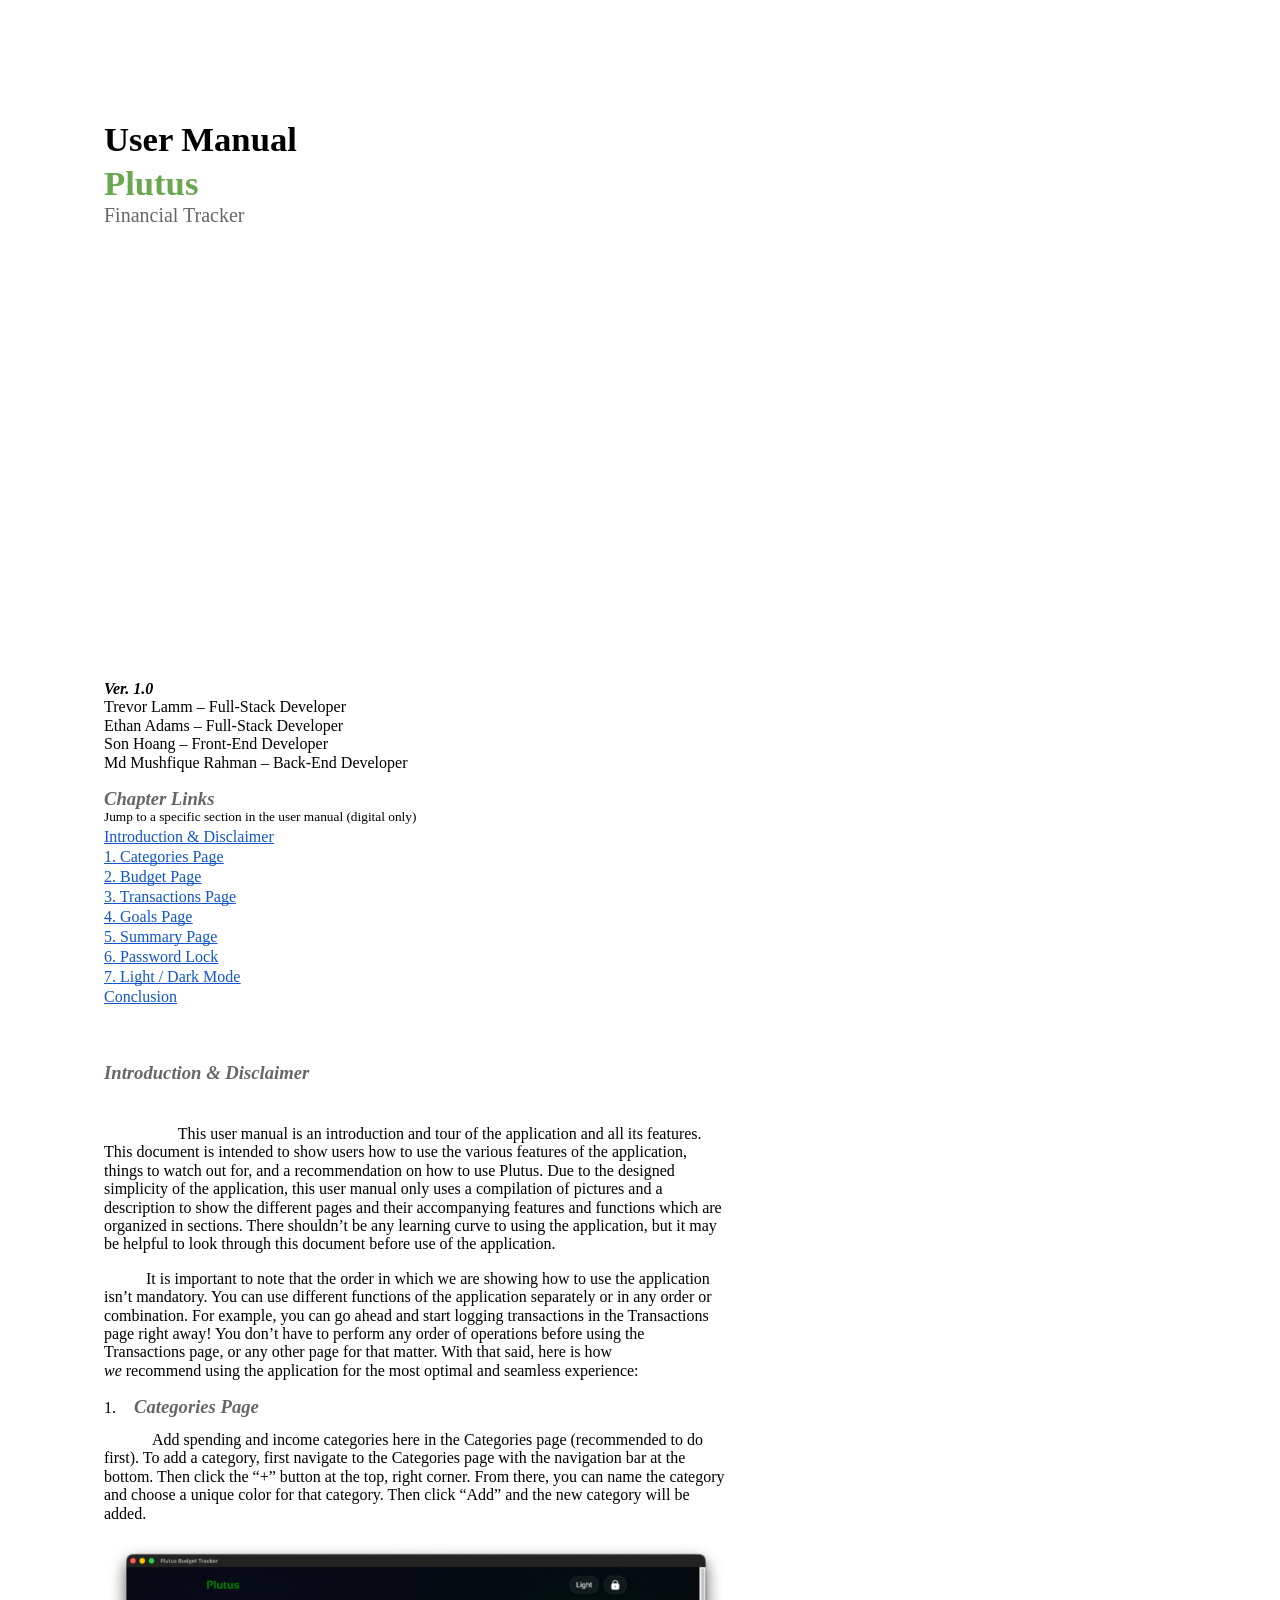
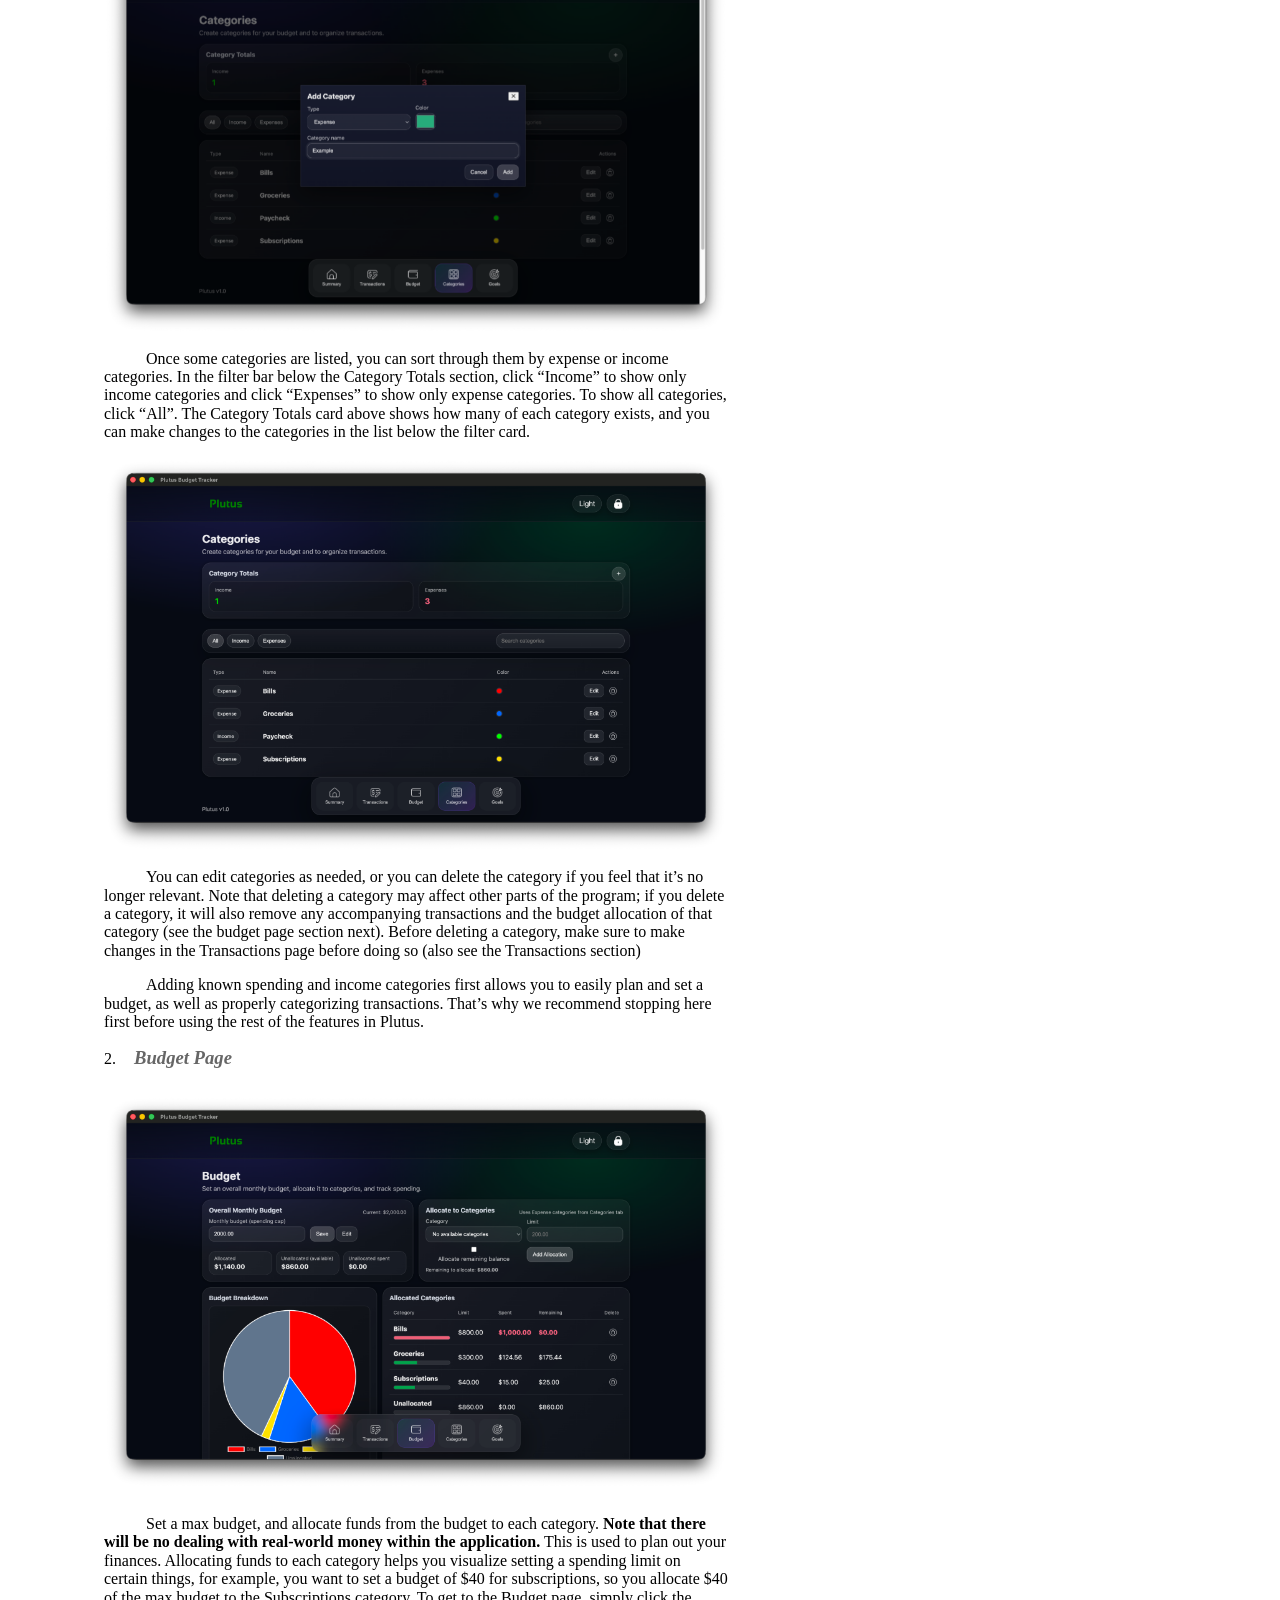
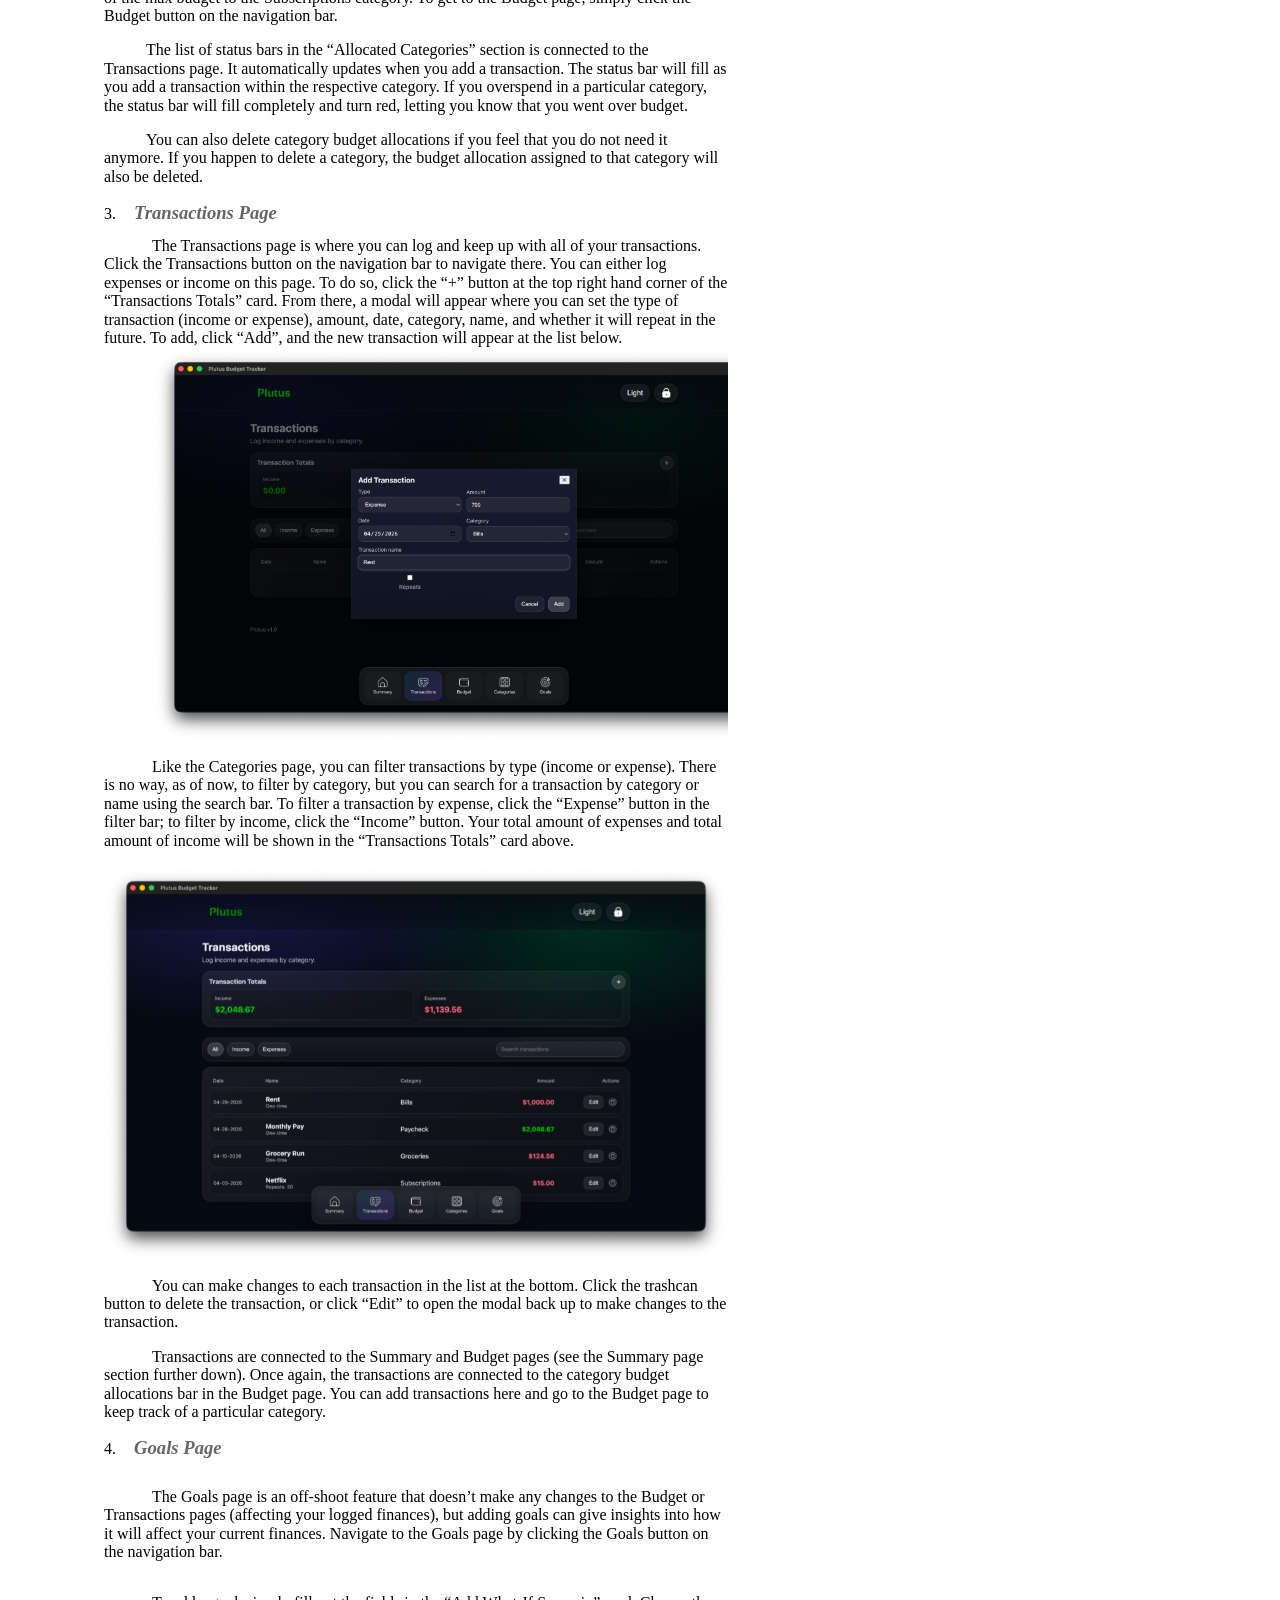
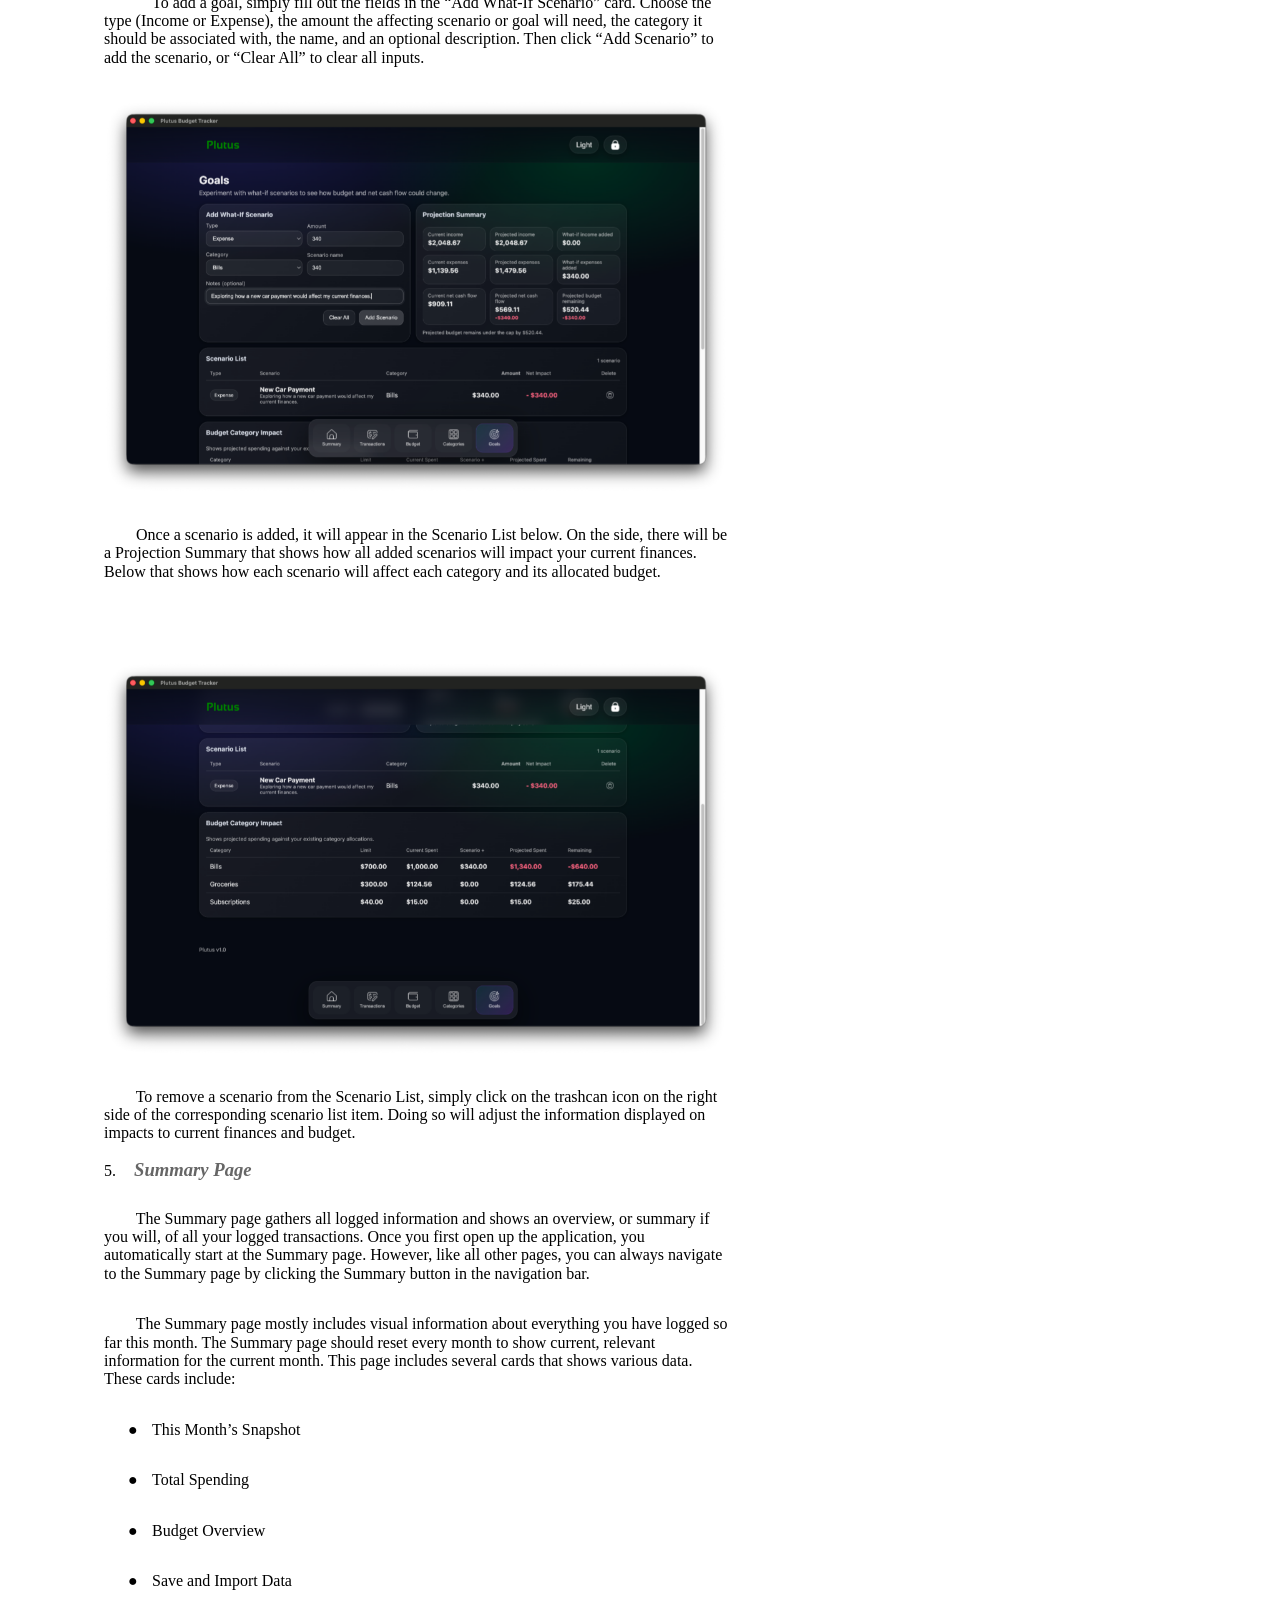
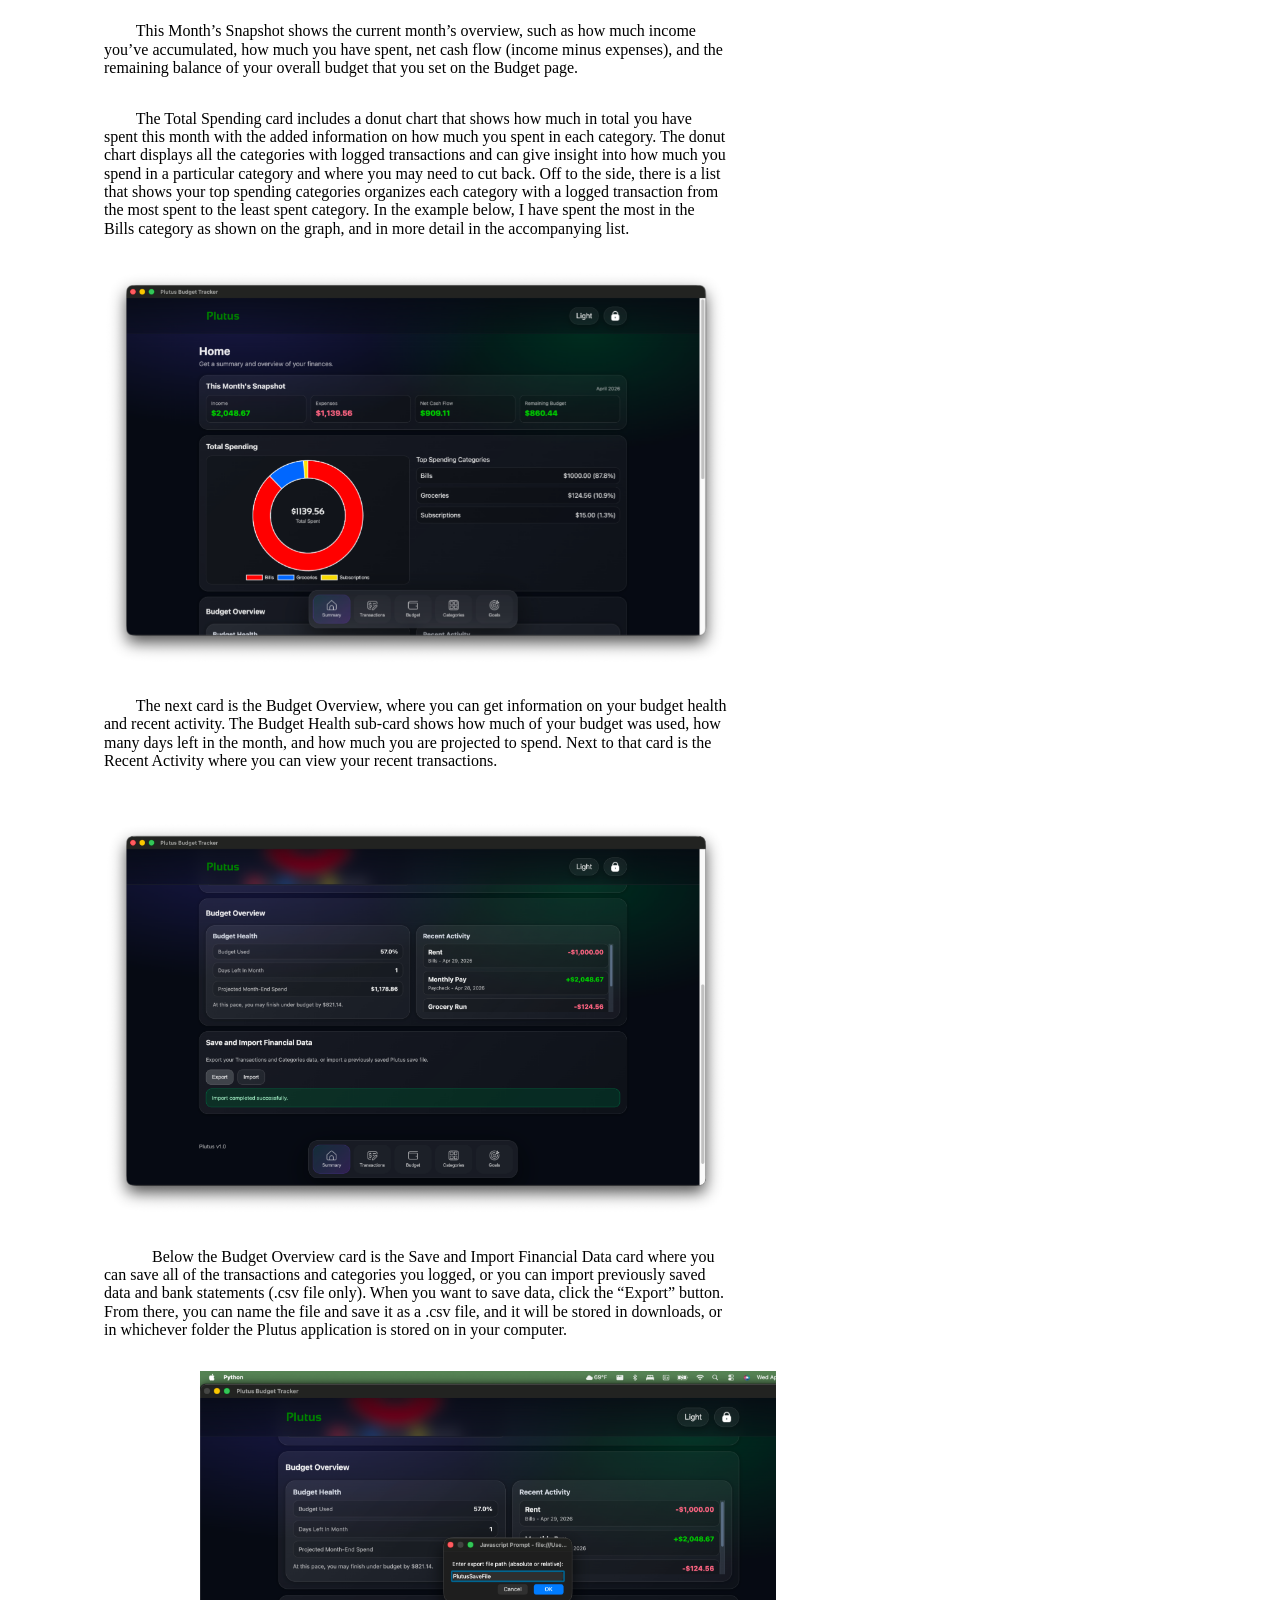
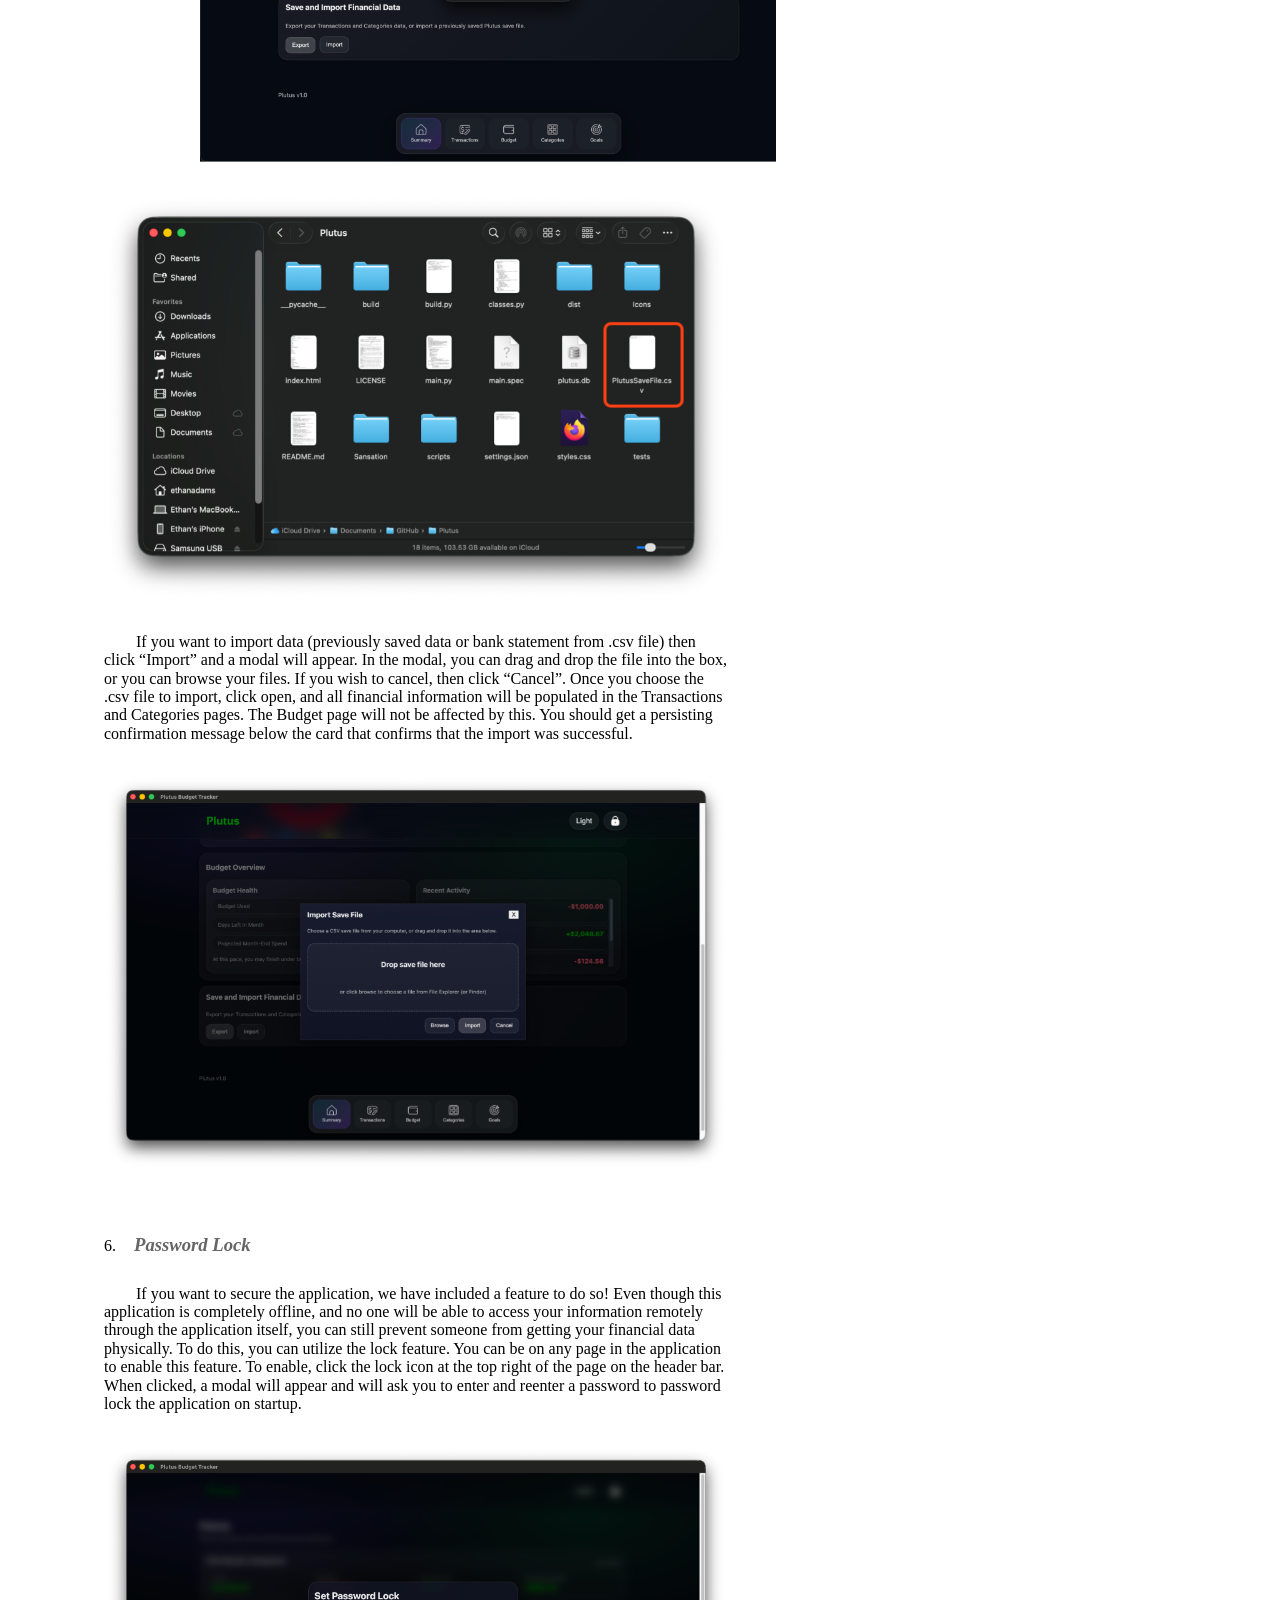
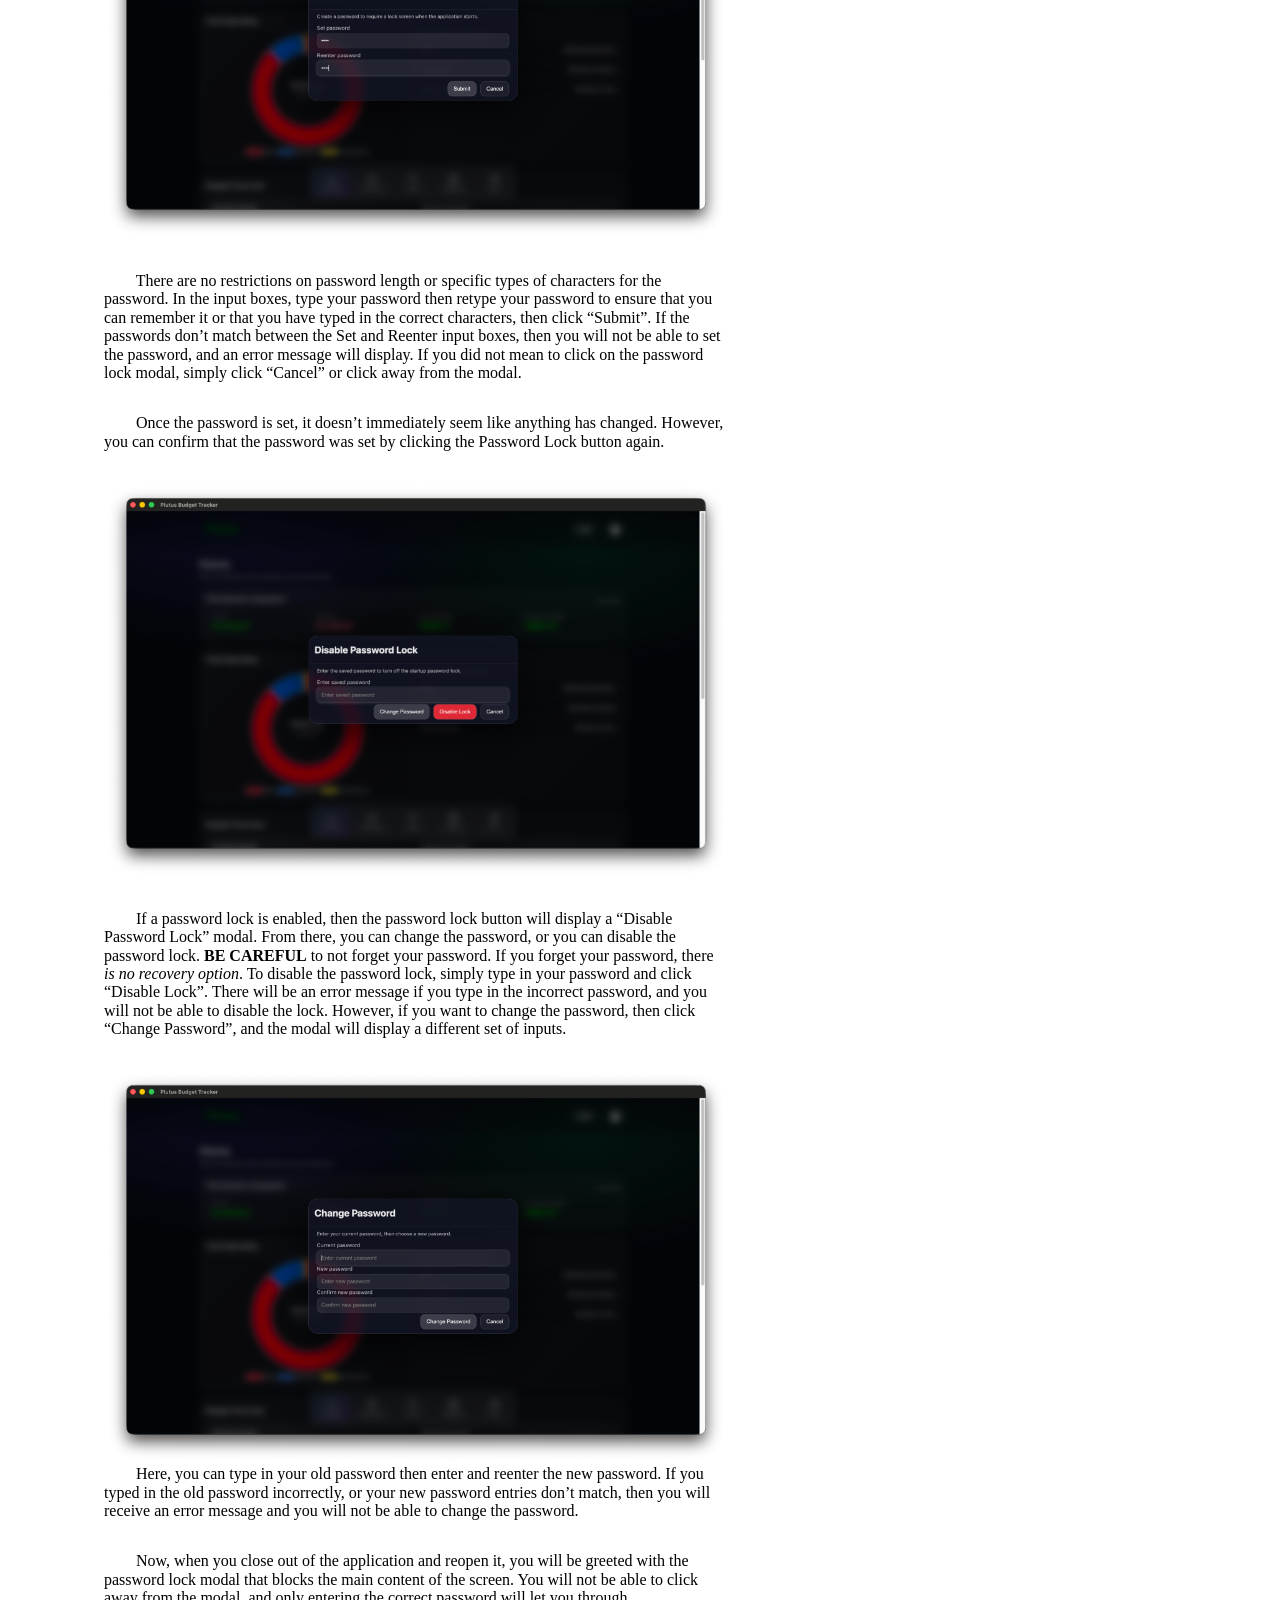
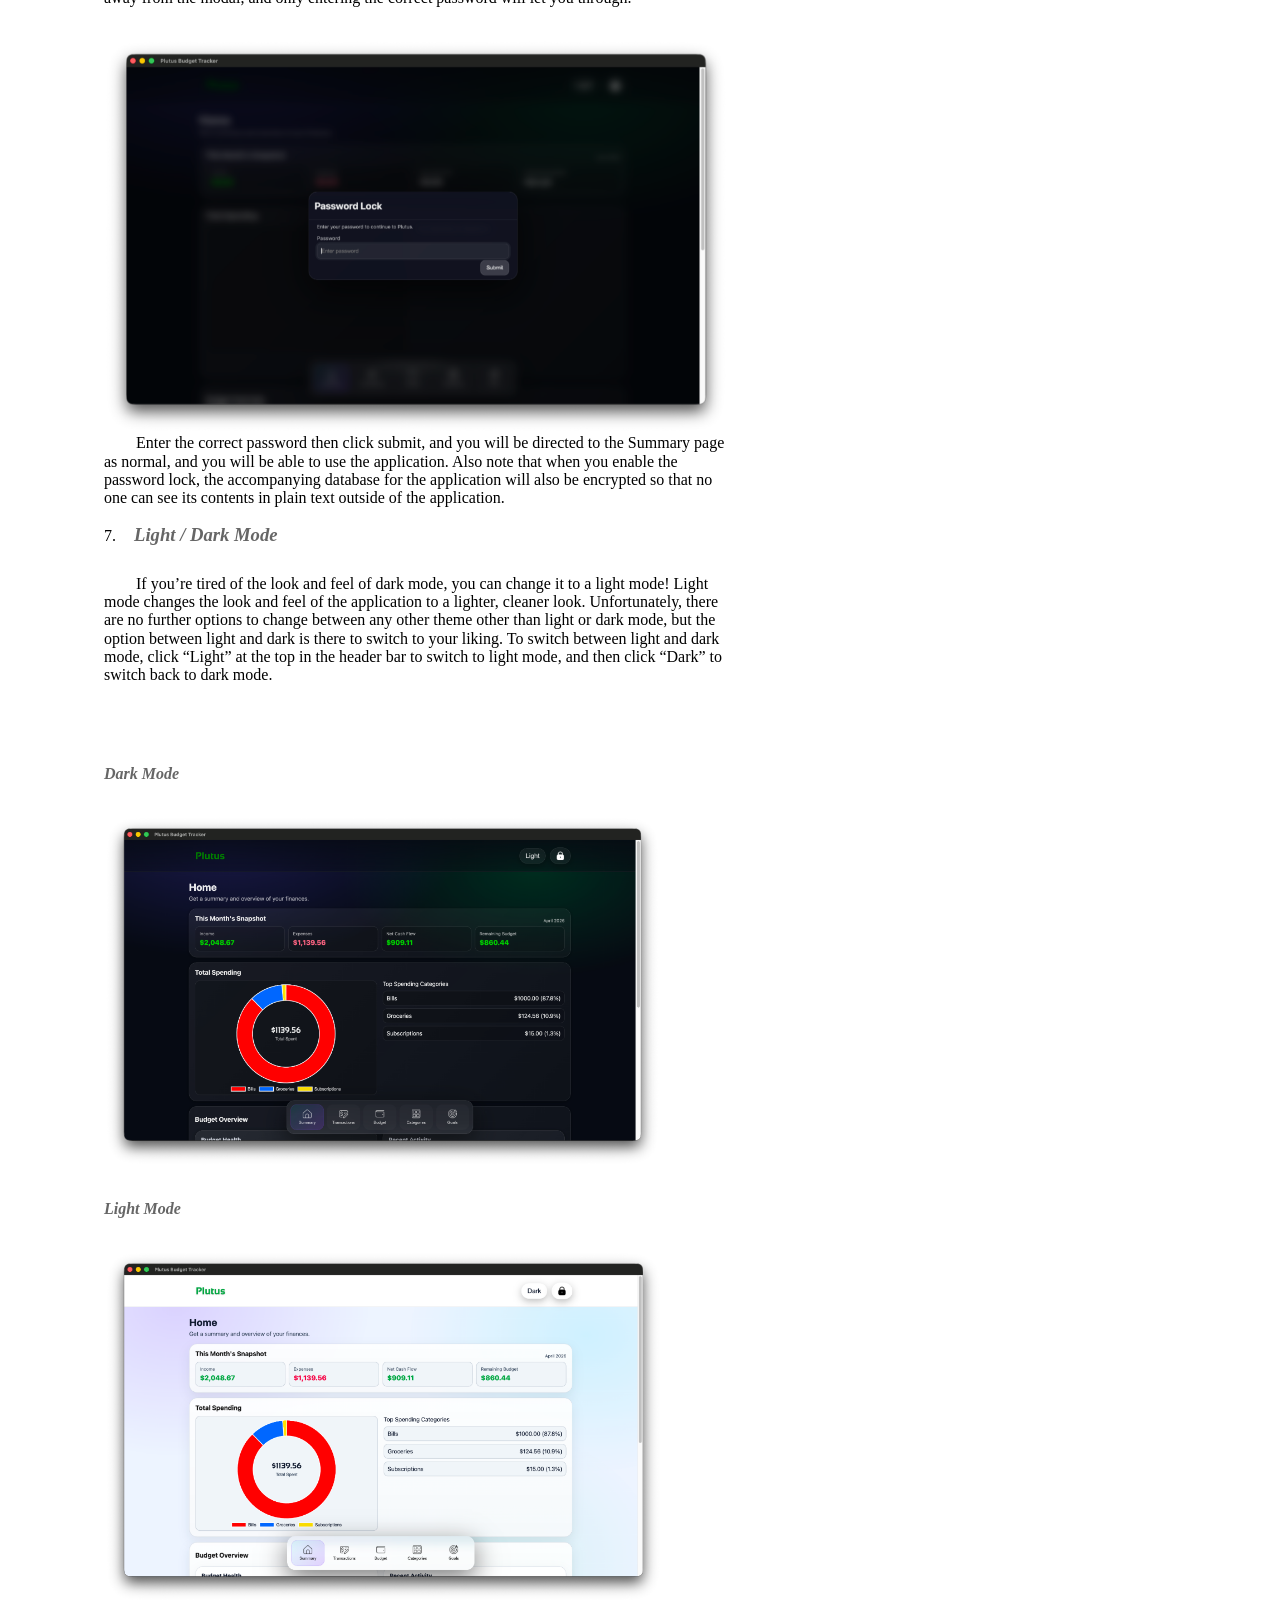
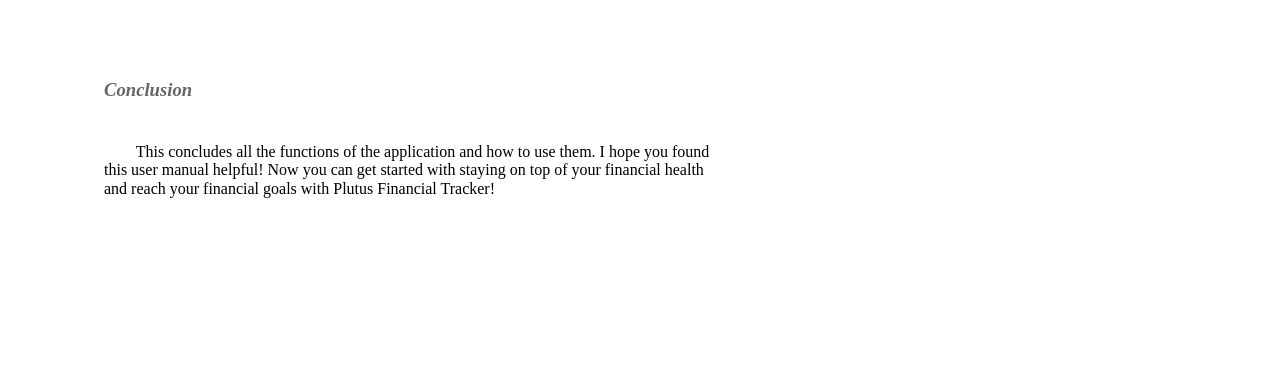
<file: User Manual/PlutusUserManual.html>
<html><head><meta content="text/html; charset=UTF-8" http-equiv="content-type"><style type="text/css">@import url(https://themes.googleusercontent.com/fonts/css?kit=daYyWobejS3aLEirOQ6andjAtGZm4jSk8nBekW_UwnTbsJcxHMaFuHUQNOc6BjSbLmD1nK0zG7kfehxmSzsql7hDywK0jyJ1JCor_4-JhBGoDRq-3IXYZogYrL5w1HOEJwHnNV9UzhcJsuQWy1KVOw);ul.lst-kix_2ogps1f30kmq-6{list-style-type:none}ul.lst-kix_2ogps1f30kmq-5{list-style-type:none}ul.lst-kix_2ogps1f30kmq-8{list-style-type:none}ul.lst-kix_2ogps1f30kmq-7{list-style-type:none}ul.lst-kix_2ogps1f30kmq-2{list-style-type:none}ul.lst-kix_2ogps1f30kmq-1{list-style-type:none}ul.lst-kix_2ogps1f30kmq-4{list-style-type:none}ol.lst-kix_n7uo2covjlnf-6.start{counter-reset:lst-ctn-kix_n7uo2covjlnf-6 0}ul.lst-kix_2ogps1f30kmq-3{list-style-type:none}.lst-kix_n7uo2covjlnf-4>li{counter-increment:lst-ctn-kix_n7uo2covjlnf-4}.lst-kix_n7uo2covjlnf-5>li{counter-increment:lst-ctn-kix_n7uo2covjlnf-5}ol.lst-kix_n7uo2covjlnf-3.start{counter-reset:lst-ctn-kix_n7uo2covjlnf-3 0}ul.lst-kix_2ogps1f30kmq-0{list-style-type:none}.lst-kix_n7uo2covjlnf-6>li{counter-increment:lst-ctn-kix_n7uo2covjlnf-6}.lst-kix_n7uo2covjlnf-0>li{counter-increment:lst-ctn-kix_n7uo2covjlnf-0}li.li-bullet-1:before{margin-left:-18pt;white-space:nowrap;display:inline-block;min-width:18pt}ol.lst-kix_n7uo2covjlnf-0.start{counter-reset:lst-ctn-kix_n7uo2covjlnf-0 0}ol.lst-kix_n7uo2covjlnf-7.start{counter-reset:lst-ctn-kix_n7uo2covjlnf-7 0}.lst-kix_n7uo2covjlnf-3>li{counter-increment:lst-ctn-kix_n7uo2covjlnf-3}.lst-kix_n7uo2covjlnf-4>li:before{content:"" counter(lst-ctn-kix_n7uo2covjlnf-4,lower-latin) ". "}.lst-kix_n7uo2covjlnf-2>li:before{content:"" counter(lst-ctn-kix_n7uo2covjlnf-2,lower-roman) ". "}.lst-kix_n7uo2covjlnf-6>li:before{content:"" counter(lst-ctn-kix_n7uo2covjlnf-6,decimal) ". "}ol.lst-kix_n7uo2covjlnf-4.start{counter-reset:lst-ctn-kix_n7uo2covjlnf-4 0}.lst-kix_n7uo2covjlnf-5>li:before{content:"" counter(lst-ctn-kix_n7uo2covjlnf-5,lower-roman) ". "}.lst-kix_2ogps1f30kmq-7>li:before{content:"\0025cb   "}.lst-kix_n7uo2covjlnf-2>li{counter-increment:lst-ctn-kix_n7uo2covjlnf-2}.lst-kix_2ogps1f30kmq-8>li:before{content:"\0025a0   "}ol.lst-kix_n7uo2covjlnf-1{list-style-type:none}ol.lst-kix_n7uo2covjlnf-0{list-style-type:none}.lst-kix_n7uo2covjlnf-3>li:before{content:"" counter(lst-ctn-kix_n7uo2covjlnf-3,decimal) ". "}.lst-kix_n7uo2covjlnf-7>li{counter-increment:lst-ctn-kix_n7uo2covjlnf-7}ol.lst-kix_n7uo2covjlnf-5{list-style-type:none}ol.lst-kix_n7uo2covjlnf-4{list-style-type:none}ol.lst-kix_n7uo2covjlnf-3{list-style-type:none}ol.lst-kix_n7uo2covjlnf-1.start{counter-reset:lst-ctn-kix_n7uo2covjlnf-1 0}ol.lst-kix_n7uo2covjlnf-2{list-style-type:none}ol.lst-kix_n7uo2covjlnf-8{list-style-type:none}.lst-kix_n7uo2covjlnf-1>li{counter-increment:lst-ctn-kix_n7uo2covjlnf-1}ol.lst-kix_n7uo2covjlnf-7{list-style-type:none}ol.lst-kix_n7uo2covjlnf-8.start{counter-reset:lst-ctn-kix_n7uo2covjlnf-8 0}ol.lst-kix_n7uo2covjlnf-6{list-style-type:none}.lst-kix_n7uo2covjlnf-8>li:before{content:"" counter(lst-ctn-kix_n7uo2covjlnf-8,lower-roman) ". "}.lst-kix_n7uo2covjlnf-8>li{counter-increment:lst-ctn-kix_n7uo2covjlnf-8}.lst-kix_n7uo2covjlnf-7>li:before{content:"" counter(lst-ctn-kix_n7uo2covjlnf-7,lower-latin) ". "}.lst-kix_2ogps1f30kmq-0>li:before{content:"\0025cf   "}li.li-bullet-0:before{margin-left:-22.5pt;white-space:nowrap;display:inline-block;min-width:22.5pt}li.li-bullet-2:before{margin-left:-18pt;white-space:nowrap;display:inline-block;min-width:18pt}ol.lst-kix_n7uo2covjlnf-5.start{counter-reset:lst-ctn-kix_n7uo2covjlnf-5 0}.lst-kix_2ogps1f30kmq-1>li:before{content:"\0025cb   "}ol.lst-kix_n7uo2covjlnf-2.start{counter-reset:lst-ctn-kix_n7uo2covjlnf-2 0}.lst-kix_2ogps1f30kmq-2>li:before{content:"\0025a0   "}.lst-kix_2ogps1f30kmq-4>li:before{content:"\0025cb   "}.lst-kix_2ogps1f30kmq-3>li:before{content:"\0025cf   "}.lst-kix_n7uo2covjlnf-0>li:before{content:"" counter(lst-ctn-kix_n7uo2covjlnf-0,decimal) ". "}.lst-kix_n7uo2covjlnf-1>li:before{content:"" counter(lst-ctn-kix_n7uo2covjlnf-1,lower-latin) ". "}.lst-kix_2ogps1f30kmq-6>li:before{content:"\0025cf   "}.lst-kix_2ogps1f30kmq-5>li:before{content:"\0025a0   "}ol{margin:0;padding:0}table td,table th{padding:0}.c1{-webkit-text-decoration-skip:none;color:#1155cc;font-weight:400;text-decoration:underline;vertical-align:baseline;text-decoration-skip-ink:none;font-size:12pt;font-family:"Zalando Sans";font-style:normal}.c5{padding-top:0pt;text-indent:31.5pt;padding-bottom:0pt;line-height:1.15;orphans:2;widows:2;text-align:left;height:12pt}.c4{margin-left:36pt;padding-top:12pt;padding-left:0pt;padding-bottom:12pt;line-height:1.15;orphans:2;widows:2;text-align:left}.c15{padding-top:0pt;text-indent:31.5pt;padding-bottom:12pt;line-height:1.15;orphans:2;widows:2;text-align:left;height:12pt}.c11{padding-top:12pt;padding-bottom:12pt;line-height:1.15;orphans:2;widows:2;text-align:left;height:12pt}.c14{padding-top:12pt;text-indent:31.5pt;padding-bottom:12pt;line-height:1.15;orphans:2;widows:2;text-align:left}.c13{color:#000000;font-weight:400;text-decoration:none;vertical-align:baseline;font-size:10pt;font-family:"Zalando Sans";font-style:normal}.c20{color:#666666;font-weight:300;text-decoration:none;vertical-align:baseline;font-size:15pt;font-family:"Zalando Sans";font-style:normal}.c2{padding-top:0pt;padding-bottom:10pt;line-height:1.15;page-break-after:avoid;orphans:2;widows:2;text-align:left}.c0{color:#000000;font-weight:700;text-decoration:none;vertical-align:baseline;font-size:12pt;font-family:"Zalando Sans";font-style:italic}.c3{color:#666666;font-weight:700;text-decoration:none;vertical-align:baseline;font-size:14pt;font-family:"Zalando Sans";font-style:italic}.c28{padding-top:0pt;text-indent:31.5pt;padding-bottom:12pt;line-height:1.15;orphans:2;widows:2;text-align:left}.c6{color:#000000;font-weight:400;text-decoration:none;vertical-align:baseline;font-size:12pt;font-family:"Zalando Sans";font-style:normal}.c17{color:#666666;font-weight:700;text-decoration:none;vertical-align:baseline;font-size:12pt;font-family:"Zalando Sans";font-style:italic}.c12{padding-top:0pt;padding-bottom:12pt;line-height:1.15;page-break-after:avoid;orphans:2;widows:2;text-align:left}.c22{color:#6aa84f;font-weight:700;text-decoration:none;vertical-align:baseline;font-size:26pt;font-family:"Sansation";font-style:normal}.c7{padding-top:0pt;padding-bottom:0pt;line-height:1.15;orphans:2;widows:2;text-align:left;height:12pt}.c18{padding-top:12pt;padding-bottom:12pt;line-height:1.15;orphans:2;widows:2;text-align:left}.c32{color:#000000;text-decoration:none;vertical-align:baseline;font-size:26pt;font-family:"Sansation";font-style:normal}.c9{padding-top:0pt;padding-bottom:0pt;line-height:1.15;orphans:2;widows:2;text-align:left}.c30{padding-top:0pt;padding-bottom:12pt;line-height:1.15;orphans:2;widows:2;text-align:left}.c27{color:#000000;text-decoration:none;vertical-align:baseline;font-size:12pt;font-family:"Zalando Sans";font-style:normal}.c21{text-decoration-skip-ink:none;-webkit-text-decoration-skip:none;color:#1155cc;font-weight:400;text-decoration:underline}.c8{padding-top:3pt;padding-bottom:0pt;line-height:1.0;text-align:left}.c33{background-color:#ffffff;max-width:468pt;padding:72pt 72pt 72pt 72pt}.c24{padding:0;margin:0}.c19{margin-left:18pt;padding-left:4.5pt}.c16{color:#666666;font-size:14pt}.c10{color:inherit;text-decoration:inherit}.c23{height:14pt}.c26{font-weight:700}.c31{margin-left:22.5pt}.c25{font-style:italic}.c29{text-indent:36pt}.c34{page-break-after:avoid}.title{padding-top:12pt;color:#000000;font-weight:500;font-size:26pt;padding-bottom:3pt;font-family:"Raleway";line-height:1.15;page-break-after:avoid;orphans:2;widows:2;text-align:left}.subtitle{padding-top:0pt;color:#666666;font-size:15pt;padding-bottom:16pt;font-family:"Arial";line-height:1.15;page-break-after:avoid;orphans:2;widows:2;text-align:left}li{color:#000000;font-size:12pt;font-family:"Zalando Sans"}p{margin:0;color:#000000;font-size:12pt;font-family:"Zalando Sans"}h1{padding-top:0pt;color:#666666;font-weight:700;font-size:14pt;padding-bottom:10pt;font-family:"Zalando Sans";line-height:1.15;page-break-after:avoid;font-style:italic;orphans:2;widows:2;text-align:left}h2{padding-top:12pt;-webkit-text-decoration-skip:none;color:#000000;font-weight:600;text-decoration:underline;font-size:14pt;padding-bottom:12pt;line-height:1.15;page-break-after:avoid;text-decoration-skip-ink:none;font-family:"Zalando Sans";orphans:2;widows:2;text-align:left}h3{padding-top:12pt;color:#000000;font-weight:600;font-size:13pt;padding-bottom:12pt;font-family:"Zalando Sans";line-height:1.15;page-break-after:avoid;font-style:italic;orphans:2;widows:2;text-align:left}h4{padding-top:12pt;color:#666666;font-weight:700;font-size:12pt;padding-bottom:12pt;font-family:"Zalando Sans";line-height:1.15;page-break-after:avoid;font-style:italic;orphans:2;widows:2;text-align:left}h5{padding-top:12pt;color:#666666;font-size:11pt;padding-bottom:4pt;font-family:"Zalando Sans";line-height:1.15;page-break-after:avoid;orphans:2;widows:2;text-align:left}h6{padding-top:12pt;color:#666666;font-size:11pt;padding-bottom:4pt;font-family:"Zalando Sans";line-height:1.15;page-break-after:avoid;font-style:italic;orphans:2;widows:2;text-align:left}</style></head><body class="c33 doc-content"><p class="c9 c34 title" id="h.cm860ehsr9ft"><span class="c26 c32">User Manual</span></p><p class="c9"><span class="c22">Plutus</span></p><p class="c12 subtitle" id="h.8cu7x8r9rv79"><span class="c20">Financial Tracker</span></p><p class="c15"><span class="c20"></span></p><p class="c15"><span class="c20"></span></p><p class="c15"><span class="c20"></span></p><p class="c5"><span class="c0"></span></p><p class="c5"><span class="c0"></span></p><p class="c5"><span class="c0"></span></p><p class="c5"><span class="c0"></span></p><p class="c5"><span class="c0"></span></p><p class="c5"><span class="c0"></span></p><p class="c5"><span class="c0"></span></p><p class="c5"><span class="c0"></span></p><p class="c5"><span class="c0"></span></p><p class="c5"><span class="c0"></span></p><p class="c5"><span class="c0"></span></p><p class="c5"><span class="c0"></span></p><p class="c5"><span class="c0"></span></p><p class="c5"><span class="c0"></span></p><p class="c5"><span class="c0"></span></p><p class="c5"><span class="c0"></span></p><p class="c5"><span class="c0"></span></p><p class="c5"><span class="c0"></span></p><p class="c5"><span class="c0"></span></p><p class="c5"><span class="c0"></span></p><p class="c5"><span class="c0"></span></p><p class="c9"><span class="c26 c25">Ver. 1.0</span></p><p class="c9"><span class="c6">Trevor Lamm &ndash; Full-Stack Developer</span></p><p class="c9"><span class="c6">Ethan Adams &ndash; Full-Stack Developer</span></p><p class="c9"><span class="c6">Son Hoang &ndash; Front-End Developer</span></p><p class="c9"><span>Md Mushfique Rahman &ndash; Back-End Developer</span><hr style="page-break-before:always;display:none;"></p><p class="c7"><span class="c6"></span></p><p class="c9"><span class="c3">Chapter Links</span></p><p class="c9"><span class="c13">Jump to a specific section in the user manual (digital only)</span></p><p class="c8"><span class="c1"><a class="c10" href="#h.8by51pczyn87">Introduction &amp; Disclaimer</a></span></p><p class="c8"><span class="c1"><a class="c10" href="#h.tnkc5dkfnlpm">1. Categories Page</a></span></p><p class="c8"><span class="c1"><a class="c10" href="#h.pooifc3n3065">2. Budget Page</a></span></p><p class="c8"><span class="c1"><a class="c10" href="#h.uzvc63tbd2ud">3. Transactions Page</a></span></p><p class="c8"><span class="c1"><a class="c10" href="#h.xln72eah3nq">4. Goals Page</a></span></p><p class="c8"><span class="c1"><a class="c10" href="#h.5cysuvuris7n">5. Summary Page</a></span></p><p class="c8"><span class="c1"><a class="c10" href="#h.qdfvsv3ml96u">6. Password Lock</a></span></p><p class="c8"><span class="c21"><a class="c10" href="#h.h8my2tfdbpzb">7. Light / Dark Mode</a></span></p><p class="c8"><span class="c21"><a class="c10" href="#h.ufm0n2ivvpzt">Conclusion</a></span></p><hr style="page-break-before:always;display:none;"><h1 class="c2 c23" id="h.7sg1gnwpmzwb"><span class="c3"></span></h1><h1 class="c2" id="h.8by51pczyn87"><span>Introduction &amp; Disclaimer</span></h1><p class="c14"><span>&nbsp;&nbsp;&nbsp;&nbsp;&nbsp;&nbsp;&nbsp;&nbsp;This user manual is an introduction and tour of the application and all its features. This document is intended to show users how to use the various features of the application, things to watch out for, and a recommendation on how to use Plutus. Due to the designed simplicity of the application, this user manual only uses a compilation of pictures and a description to show the different pages and their accompanying features and functions which are organized in sections. There shouldn&rsquo;t be any learning curve to using the application, but it may be helpful to look through this document before use of the application.</span></p><p class="c28"><span>It is important to note that the order in which we are showing how to use the application isn&rsquo;t mandatory. You can use different functions of the application separately or in any order or combination. For example, you can go ahead and start logging transactions in the Transactions page right away! You don&rsquo;t have to perform any order of operations before using the Transactions page, or any other page for that matter. With that said, here is how </span><span class="c25">we</span><span>&nbsp;</span><span>recommend</span><span>&nbsp;using the application for the most optimal and seamless experience:</span><hr style="page-break-before:always;display:none;"></p><ol class="c24 lst-kix_n7uo2covjlnf-0 start" start="1"><li class="c2 c19 li-bullet-0"><h1 id="h.tnkc5dkfnlpm" style="display:inline"><span class="c16">Categories Page</span></h1></li></ol><p class="c30 c29"><span class="c6">Add spending and income categories here in the Categories page (recommended to do first). To add a category, first navigate to the Categories page with the navigation bar at the bottom. Then click the &ldquo;+&rdquo; button at the top, right corner. From there, you can name the category and choose a unique color for that category. Then click &ldquo;Add&rdquo; and the new category will be added. </span></p><p class="c30"><span style="overflow: hidden; display: inline-block; margin: 0.00px 0.00px; border: 0.00px solid #000000; transform: rotate(0.00rad) translateZ(0px); -webkit-transform: rotate(0.00rad) translateZ(0px); width: 624.00px; height: 394.67px;"><img alt="" src="images/image3.png" style="width: 624.00px; height: 394.67px; margin-left: 0.00px; margin-top: 0.00px; transform: rotate(0.00rad) translateZ(0px); -webkit-transform: rotate(0.00rad) translateZ(0px);" title=""></span></p><p class="c28"><span class="c6">Once some categories are listed, you can sort through them by expense or income categories. In the filter bar below the Category Totals section, click &ldquo;Income&rdquo; to show only income categories and click &ldquo;Expenses&rdquo; to show only expense categories. To show all categories, click &ldquo;All&rdquo;. The Category Totals card above shows how many of each category exists, and you can make changes to the categories in the list below the filter card.</span></p><p class="c30"><span style="overflow: hidden; display: inline-block; margin: 0.00px 0.00px; border: 0.00px solid #000000; transform: rotate(0.00rad) translateZ(0px); -webkit-transform: rotate(0.00rad) translateZ(0px); width: 624.00px; height: 394.67px;"><img alt="" src="images/image16.png" style="width: 624.00px; height: 394.67px; margin-left: 0.00px; margin-top: 0.00px; transform: rotate(0.00rad) translateZ(0px); -webkit-transform: rotate(0.00rad) translateZ(0px);" title=""></span></p><p class="c28"><span class="c6">You can edit categories as needed, or you can delete the category if you feel that it&rsquo;s no longer relevant. Note that deleting a category may affect other parts of the program; if you delete a category, it will also remove any accompanying transactions and the budget allocation of that category (see the budget page section next). Before deleting a category, make sure to make changes in the Transactions page before doing so (also see the Transactions section)</span></p><p class="c28"><span class="c6">Adding known spending and income categories first allows you to easily plan and set a budget, as well as properly categorizing transactions. That&rsquo;s why we recommend stopping here first before using the rest of the features in Plutus.</span></p><ol class="c24 lst-kix_n7uo2covjlnf-0" start="2"><li class="c2 c19 li-bullet-0"><h1 id="h.pooifc3n3065" style="display:inline"><span class="c3">Budget Page</span></h1></li></ol><h1 class="c2" id="h.z51brkcqy1xs"><span style="overflow: hidden; display: inline-block; margin: 0.00px 0.00px; border: 0.00px solid #000000; transform: rotate(0.00rad) translateZ(0px); -webkit-transform: rotate(0.00rad) translateZ(0px); width: 624.00px; height: 394.67px;"><img alt="" src="images/image5.png" style="width: 624.00px; height: 394.67px; margin-left: 0.00px; margin-top: 0.00px; transform: rotate(0.00rad) translateZ(0px); -webkit-transform: rotate(0.00rad) translateZ(0px);" title=""></span></h1><p class="c28"><span>Set a max budget, and allocate funds from the budget to each category. </span><span class="c26">Note that there will be no dealing with real-world money within the application.</span><span class="c6">&nbsp;This is used to plan out your finances. Allocating funds to each category helps you visualize setting a spending limit on certain things, for example, you want to set a budget of $40 for subscriptions, so you allocate $40 of the max budget to the Subscriptions category. To get to the Budget page, simply click the Budget button on the navigation bar.</span></p><p class="c28"><span>The list of status bars in the &ldquo;Allocated Categories&rdquo; section </span><span>is connected</span><span class="c6">&nbsp;to the Transactions page. It automatically updates when you add a transaction. The status bar will fill as you add a transaction within the respective category. If you overspend in a particular category, the status bar will fill completely and turn red, letting you know that you went over budget. </span></p><p class="c28"><span class="c6">You can also delete category budget allocations if you feel that you do not need it anymore. If you happen to delete a category, the budget allocation assigned to that category will also be deleted.</span></p><ol class="c24 lst-kix_n7uo2covjlnf-0" start="3"><li class="c2 c19 li-bullet-0"><h1 id="h.uzvc63tbd2ud" style="display:inline"><span class="c3">Transactions Page</span></h1></li></ol><p class="c29 c30"><span>The Transactions page is where you can log and keep up with all of your transactions. Click the Transactions button on the navigation bar to navigate there. You can either log expenses or income on this page. To do so, click the &ldquo;+&rdquo; button at the top right hand corner of the &ldquo;Transactions Totals&rdquo; card. From there, a modal will appear where you can set the type of transaction (income or expense), amount, date, category, name, and whether it will repeat in the future. To add, click &ldquo;Add&rdquo;, and the new transaction will appear at the list below.</span><span style="overflow: hidden; display: inline-block; margin: 0.00px 0.00px; border: 0.00px solid #000000; transform: rotate(0.00rad) translateZ(0px); -webkit-transform: rotate(0.00rad) translateZ(0px); width: 624.00px; height: 394.67px;"><img alt="" src="images/image4.png" style="width: 624.00px; height: 394.67px; margin-left: 0.00px; margin-top: 0.00px; transform: rotate(0.00rad) translateZ(0px); -webkit-transform: rotate(0.00rad) translateZ(0px);" title=""></span></p><p class="c30 c29"><span class="c6">Like the Categories page, you can filter transactions by type (income or expense). There is no way, as of now, to filter by category, but you can search for a transaction by category or name using the search bar. To filter a transaction by expense, click the &ldquo;Expense&rdquo; button in the filter bar; to filter by income, click the &ldquo;Income&rdquo; button. Your total amount of expenses and total amount of income will be shown in the &ldquo;Transactions Totals&rdquo; card above.</span></p><p class="c30"><span style="overflow: hidden; display: inline-block; margin: 0.00px 0.00px; border: 0.00px solid #000000; transform: rotate(0.00rad) translateZ(0px); -webkit-transform: rotate(0.00rad) translateZ(0px); width: 624.00px; height: 394.67px;"><img alt="" src="images/image7.png" style="width: 624.00px; height: 394.67px; margin-left: 0.00px; margin-top: 0.00px; transform: rotate(0.00rad) translateZ(0px); -webkit-transform: rotate(0.00rad) translateZ(0px);" title=""></span></p><p class="c30 c29"><span class="c6">You can make changes to each transaction in the list at the bottom. Click the trashcan button to delete the transaction, or click &ldquo;Edit&rdquo; to open the modal back up to make changes to the transaction.</span></p><p class="c30 c29"><span class="c6">Transactions are connected to the Summary and Budget pages (see the Summary page section further down). Once again, the transactions are connected to the category budget allocations bar in the Budget page. You can add transactions here and go to the Budget page to keep track of a particular category.</span></p><ol class="c24 lst-kix_n7uo2covjlnf-0" start="4"><li class="c2 c19 li-bullet-0"><h1 id="h.xln72eah3nq" style="display:inline"><span class="c3">Goals Page</span></h1></li></ol><p class="c18 c29"><span class="c6">The Goals page is an off-shoot feature that doesn&rsquo;t make any changes to the Budget or Transactions pages (affecting your logged finances), but adding goals can give insights into how it will affect your current finances. Navigate to the Goals page by clicking the Goals button on the navigation bar.</span></p><p class="c18 c29"><span class="c6">To add a goal, simply fill out the fields in the &ldquo;Add What-If Scenario&rdquo; card. Choose the type (Income or Expense), the amount the affecting scenario or goal will need, the category it should be associated with, the name, and an optional description. Then click &ldquo;Add Scenario&rdquo; to add the scenario, or &ldquo;Clear All&rdquo; to clear all inputs.</span></p><p class="c18"><span style="overflow: hidden; display: inline-block; margin: 0.00px 0.00px; border: 0.00px solid #000000; transform: rotate(0.00rad) translateZ(0px); -webkit-transform: rotate(0.00rad) translateZ(0px); width: 624.00px; height: 394.67px;"><img alt="" src="images/image8.png" style="width: 624.00px; height: 394.67px; margin-left: 0.00px; margin-top: 0.00px; transform: rotate(0.00rad) translateZ(0px); -webkit-transform: rotate(0.00rad) translateZ(0px);" title=""></span></p><p class="c18"><span class="c6">&nbsp;&nbsp;&nbsp;&nbsp;&nbsp;&nbsp;&nbsp;&nbsp;Once a scenario is added, it will appear in the Scenario List below. On the side, there will be a Projection Summary that shows how all added scenarios will impact your current finances. Below that shows how each scenario will affect each category and its allocated budget.</span></p><p class="c11"><span class="c6"></span></p><p class="c18"><span style="overflow: hidden; display: inline-block; margin: 0.00px 0.00px; border: 0.00px solid #000000; transform: rotate(0.00rad) translateZ(0px); -webkit-transform: rotate(0.00rad) translateZ(0px); width: 624.00px; height: 394.67px;"><img alt="" src="images/image18.png" style="width: 624.00px; height: 394.67px; margin-left: 0.00px; margin-top: 0.00px; transform: rotate(0.00rad) translateZ(0px); -webkit-transform: rotate(0.00rad) translateZ(0px);" title=""></span></p><p class="c18"><span class="c6">&nbsp;&nbsp;&nbsp;&nbsp;&nbsp;&nbsp;&nbsp;&nbsp;To remove a scenario from the Scenario List, simply click on the trashcan icon on the right side of the corresponding scenario list item. Doing so will adjust the information displayed on impacts to current finances and budget.</span></p><ol class="c24 lst-kix_n7uo2covjlnf-0" start="5"><li class="c2 c19 li-bullet-0"><h1 id="h.5cysuvuris7n" style="display:inline"><span class="c3">Summary Page</span></h1></li></ol><p class="c18"><span class="c6">&nbsp;&nbsp;&nbsp;&nbsp;&nbsp;&nbsp;&nbsp;&nbsp;The Summary page gathers all logged information and shows an overview, or summary if you will, of all your logged transactions. Once you first open up the application, you automatically start at the Summary page. However, like all other pages, you can always navigate to the Summary page by clicking the Summary button in the navigation bar.</span></p><p class="c18"><span class="c6">&nbsp;&nbsp;&nbsp;&nbsp;&nbsp;&nbsp;&nbsp;&nbsp;The Summary page mostly includes visual information about everything you have logged so far this month. The Summary page should reset every month to show current, relevant information for the current month. This page includes several cards that shows various data. These cards include:</span></p><ul class="c24 lst-kix_2ogps1f30kmq-0 start"><li class="c4 li-bullet-1"><span class="c6">This Month&rsquo;s Snapshot</span></li><li class="c4 li-bullet-1"><span class="c6">Total Spending</span></li><li class="c4 li-bullet-2"><span class="c6">Budget Overview</span></li><li class="c4 li-bullet-1"><span class="c6">Save and Import Data</span></li></ul><p class="c18"><span class="c6">&nbsp;&nbsp;&nbsp;&nbsp;&nbsp;&nbsp;&nbsp;&nbsp;This Month&rsquo;s Snapshot shows the current month&rsquo;s overview, such as how much income you&rsquo;ve accumulated, how much you have spent, net cash flow (income minus expenses), and the remaining balance of your overall budget that you set on the Budget page.</span></p><p class="c18"><span class="c6">&nbsp;&nbsp;&nbsp;&nbsp;&nbsp;&nbsp;&nbsp;&nbsp;The Total Spending card includes a donut chart that shows how much in total you have spent this month with the added information on how much you spent in each category. The donut chart displays all the categories with logged transactions and can give insight into how much you spend in a particular category and where you may need to cut back. Off to the side, there is a list that shows your top spending categories organizes each category with a logged transaction from the most spent to the least spent category. In the example below, I have spent the most in the Bills category as shown on the graph, and in more detail in the accompanying list.</span></p><p class="c18"><span style="overflow: hidden; display: inline-block; margin: 0.00px 0.00px; border: 0.00px solid #000000; transform: rotate(0.00rad) translateZ(0px); -webkit-transform: rotate(0.00rad) translateZ(0px); width: 624.00px; height: 394.67px;"><img alt="" src="images/image12.png" style="width: 624.00px; height: 394.67px; margin-left: 0.00px; margin-top: 0.00px; transform: rotate(0.00rad) translateZ(0px); -webkit-transform: rotate(0.00rad) translateZ(0px);" title=""></span></p><p class="c18"><span class="c6">&nbsp;&nbsp;&nbsp;&nbsp;&nbsp;&nbsp;&nbsp;&nbsp;The next card is the Budget Overview, where you can get information on your budget health and recent activity. The Budget Health sub-card shows how much of your budget was used, how many days left in the month, and how much you are projected to spend. Next to that card is the Recent Activity where you can view your recent transactions.</span></p><p class="c18"><span>&nbsp;&nbsp;&nbsp;&nbsp;&nbsp;&nbsp;&nbsp;&nbsp;</span><span style="overflow: hidden; display: inline-block; margin: 0.00px 0.00px; border: 0.00px solid #000000; transform: rotate(0.00rad) translateZ(0px); -webkit-transform: rotate(0.00rad) translateZ(0px); width: 624.00px; height: 394.67px;"><img alt="" src="images/image10.png" style="width: 624.00px; height: 394.67px; margin-left: 0.00px; margin-top: 0.00px; transform: rotate(0.00rad) translateZ(0px); -webkit-transform: rotate(0.00rad) translateZ(0px);" title=""></span></p><p class="c18 c29"><span class="c6">Below the Budget Overview card is the Save and Import Financial Data card where you can save all of the transactions and categories you logged, or you can import previously saved data and bank statements (.csv file only). When you want to save data, click the &ldquo;Export&rdquo; button. From there, you can name the file and save it as a .csv file, and it will be stored in downloads, or in whichever folder the Plutus application is stored on in your computer.</span></p><p class="c18 c29"><span style="overflow: hidden; display: inline-block; margin: 0.00px 0.00px; border: 0.00px solid #000000; transform: rotate(0.00rad) translateZ(0px); -webkit-transform: rotate(0.00rad) translateZ(0px); width: 624.00px; height: 390.67px;"><img alt="" src="images/image1.png" style="width: 624.00px; height: 390.67px; margin-left: 0.00px; margin-top: 0.00px; transform: rotate(0.00rad) translateZ(0px); -webkit-transform: rotate(0.00rad) translateZ(0px);" title=""></span></p><p class="c18"><span style="overflow: hidden; display: inline-block; margin: 0.00px 0.00px; border: 0.00px solid #000000; transform: rotate(0.00rad) translateZ(0px); -webkit-transform: rotate(0.00rad) translateZ(0px); width: 624.00px; height: 406.67px;"><img alt="" src="images/image15.png" style="width: 624.00px; height: 406.67px; margin-left: 0.00px; margin-top: 0.00px; transform: rotate(0.00rad) translateZ(0px); -webkit-transform: rotate(0.00rad) translateZ(0px);" title=""></span></p><p class="c18"><span class="c6">&nbsp;&nbsp;&nbsp;&nbsp;&nbsp;&nbsp;&nbsp;&nbsp;If you want to import data (previously saved data or bank statement from .csv file) then click &ldquo;Import&rdquo; and a modal will appear. In the modal, you can drag and drop the file into the box, or you can browse your files. If you wish to cancel, then click &ldquo;Cancel&rdquo;. Once you choose the .csv file to import, click open, and all financial information will be populated in the Transactions and Categories pages. The Budget page will not be affected by this. You should get a persisting confirmation message below the card that confirms that the import was successful.</span></p><p class="c18"><span style="overflow: hidden; display: inline-block; margin: 0.00px 0.00px; border: 0.00px solid #000000; transform: rotate(0.00rad) translateZ(0px); -webkit-transform: rotate(0.00rad) translateZ(0px); width: 624.00px; height: 394.67px;"><img alt="" src="images/image9.png" style="width: 624.00px; height: 394.67px; margin-left: 0.00px; margin-top: 0.00px; transform: rotate(0.00rad) translateZ(0px); -webkit-transform: rotate(0.00rad) translateZ(0px);" title=""></span></p><p class="c11"><span class="c6"></span></p><ol class="c24 lst-kix_n7uo2covjlnf-0" start="6"><li class="c2 c19 li-bullet-0"><h1 id="h.qdfvsv3ml96u" style="display:inline"><span class="c3">Password Lock</span></h1></li></ol><p class="c18"><span class="c6">&nbsp;&nbsp;&nbsp;&nbsp;&nbsp;&nbsp;&nbsp;&nbsp;If you want to secure the application, we have included a feature to do so! Even though this application is completely offline, and no one will be able to access your information remotely through the application itself, you can still prevent someone from getting your financial data physically. To do this, you can utilize the lock feature. You can be on any page in the application to enable this feature. To enable, click the lock icon at the top right of the page on the header bar. When clicked, a modal will appear and will ask you to enter and reenter a password to password lock the application on startup. </span></p><p class="c18"><span style="overflow: hidden; display: inline-block; margin: 0.00px 0.00px; border: 0.00px solid #000000; transform: rotate(0.00rad) translateZ(0px); -webkit-transform: rotate(0.00rad) translateZ(0px); width: 624.00px; height: 394.67px;"><img alt="" src="images/image2.png" style="width: 624.00px; height: 394.67px; margin-left: 0.00px; margin-top: 0.00px; transform: rotate(0.00rad) translateZ(0px); -webkit-transform: rotate(0.00rad) translateZ(0px);" title=""></span></p><p class="c18"><span class="c6">&nbsp;&nbsp;&nbsp;&nbsp;&nbsp;&nbsp;&nbsp;&nbsp;There are no restrictions on password length or specific types of characters for the password. In the input boxes, type your password then retype your password to ensure that you can remember it or that you have typed in the correct characters, then click &ldquo;Submit&rdquo;. If the passwords don&rsquo;t match between the Set and Reenter input boxes, then you will not be able to set the password, and an error message will display. If you did not mean to click on the password lock modal, simply click &ldquo;Cancel&rdquo; or click away from the modal.</span></p><p class="c18"><span class="c6">&nbsp;&nbsp;&nbsp;&nbsp;&nbsp;&nbsp;&nbsp;&nbsp;Once the password is set, it doesn&rsquo;t immediately seem like anything has changed. However, you can confirm that the password was set by clicking the Password Lock button again. </span></p><p class="c18"><span style="overflow: hidden; display: inline-block; margin: 0.00px 0.00px; border: 0.00px solid #000000; transform: rotate(0.00rad) translateZ(0px); -webkit-transform: rotate(0.00rad) translateZ(0px); width: 624.00px; height: 394.67px;"><img alt="" src="images/image6.png" style="width: 624.00px; height: 394.67px; margin-left: 0.00px; margin-top: 0.00px; transform: rotate(0.00rad) translateZ(0px); -webkit-transform: rotate(0.00rad) translateZ(0px);" title=""></span></p><p class="c18"><span>&nbsp;&nbsp;&nbsp;&nbsp;&nbsp;&nbsp;&nbsp;&nbsp;If a password lock is enabled, then the password lock button will display a &ldquo;Disable Password Lock&rdquo; modal. From there, you can change the password, or you can disable the password lock. </span><span class="c26">BE CAREFUL</span><span>&nbsp;to not forget your password. If you forget your password, there </span><span class="c25">is no recovery option</span><span class="c6">. To disable the password lock, simply type in your password and click &ldquo;Disable Lock&rdquo;. There will be an error message if you type in the incorrect password, and you will not be able to disable the lock. However, if you want to change the password, then click &ldquo;Change Password&rdquo;, and the modal will display a different set of inputs.</span></p><p class="c18"><span style="overflow: hidden; display: inline-block; margin: 0.00px 0.00px; border: 0.00px solid #000000; transform: rotate(0.00rad) translateZ(0px); -webkit-transform: rotate(0.00rad) translateZ(0px); width: 624.00px; height: 394.67px;"><img alt="" src="images/image14.png" style="width: 624.00px; height: 394.67px; margin-left: 0.00px; margin-top: 0.00px; transform: rotate(0.00rad) translateZ(0px); -webkit-transform: rotate(0.00rad) translateZ(0px);" title=""></span><span class="c6">&nbsp;&nbsp;&nbsp;&nbsp;&nbsp;&nbsp;&nbsp;&nbsp;Here, you can type in your old password then enter and reenter the new password. If you typed in the old password incorrectly, or your new password entries don&rsquo;t match, then you will receive an error message and you will not be able to change the password. </span></p><p class="c18"><span class="c6">&nbsp;&nbsp;&nbsp;&nbsp;&nbsp;&nbsp;&nbsp;&nbsp;Now, when you close out of the application and reopen it, you will be greeted with the password lock modal that blocks the main content of the screen. You will not be able to click away from the modal, and only entering the correct password will let you through.</span></p><p class="c18"><span style="overflow: hidden; display: inline-block; margin: 0.00px 0.00px; border: 0.00px solid #000000; transform: rotate(0.00rad) translateZ(0px); -webkit-transform: rotate(0.00rad) translateZ(0px); width: 624.00px; height: 394.67px;"><img alt="" src="images/image11.png" style="width: 624.00px; height: 394.67px; margin-left: 0.00px; margin-top: 0.00px; transform: rotate(0.00rad) translateZ(0px); -webkit-transform: rotate(0.00rad) translateZ(0px);" title=""></span><span class="c6">&nbsp;&nbsp;&nbsp;&nbsp;&nbsp;&nbsp;&nbsp;&nbsp;Enter the correct password then click submit, and you will be directed to the Summary page as normal, and you will be able to use the application. Also note that when you enable the password lock, the accompanying database for the application will also be encrypted so that no one can see its contents in plain text outside of the application. </span></p><ol class="c24 lst-kix_n7uo2covjlnf-0" start="7"><li class="c2 c19 li-bullet-0"><h1 id="h.h8my2tfdbpzb" style="display:inline"><span class="c3">Light / Dark Mode</span></h1></li></ol><p class="c18"><span class="c6">&nbsp;&nbsp;&nbsp;&nbsp;&nbsp;&nbsp;&nbsp;&nbsp;If you&rsquo;re tired of the look and feel of dark mode, you can change it to a light mode! Light mode changes the look and feel of the application to a lighter, cleaner look. Unfortunately, there are no further options to change between any other theme other than light or dark mode, but the option between light and dark is there to switch to your liking. To switch between light and dark mode, click &ldquo;Light&rdquo; at the top in the header bar to switch to light mode, and then click &ldquo;Dark&rdquo; to switch back to dark mode. </span></p><hr style="page-break-before:always;display:none;"><p class="c11"><span class="c6"></span></p><p class="c18"><span class="c17">Dark Mode</span></p><p class="c18"><span style="overflow: hidden; display: inline-block; margin: 0.00px 0.00px; border: 0.00px solid #000000; transform: rotate(0.00rad) translateZ(0px); -webkit-transform: rotate(0.00rad) translateZ(0px); width: 556.50px; height: 352.27px;"><img alt="" src="images/image13.png" style="width: 556.50px; height: 352.27px; margin-left: 0.00px; margin-top: 0.00px; transform: rotate(0.00rad) translateZ(0px); -webkit-transform: rotate(0.00rad) translateZ(0px);" title=""></span></p><p class="c18"><span class="c17">Light Mode</span></p><p class="c18"><span style="overflow: hidden; display: inline-block; margin: 0.00px 0.00px; border: 0.00px solid #000000; transform: rotate(0.00rad) translateZ(0px); -webkit-transform: rotate(0.00rad) translateZ(0px); width: 558.50px; height: 353.05px;"><img alt="" src="images/image17.png" style="width: 558.50px; height: 353.05px; margin-left: 0.00px; margin-top: 0.00px; transform: rotate(0.00rad) translateZ(0px); -webkit-transform: rotate(0.00rad) translateZ(0px);" title=""></span></p><p class="c11"><span class="c6"></span></p><h1 class="c2" id="h.ufm0n2ivvpzt"><span class="c3">Conclusion</span></h1><p class="c18"><span class="c6">&nbsp;&nbsp;&nbsp;&nbsp;&nbsp;&nbsp;&nbsp;&nbsp;This concludes all the functions of the application and how to use them. I hope you found this user manual helpful! Now you can get started with staying on top of your financial health and reach your financial goals with Plutus Financial Tracker!</span></p><div><p class="c11 c31"><span class="c6"></span></p></div></body></html>
</file>
